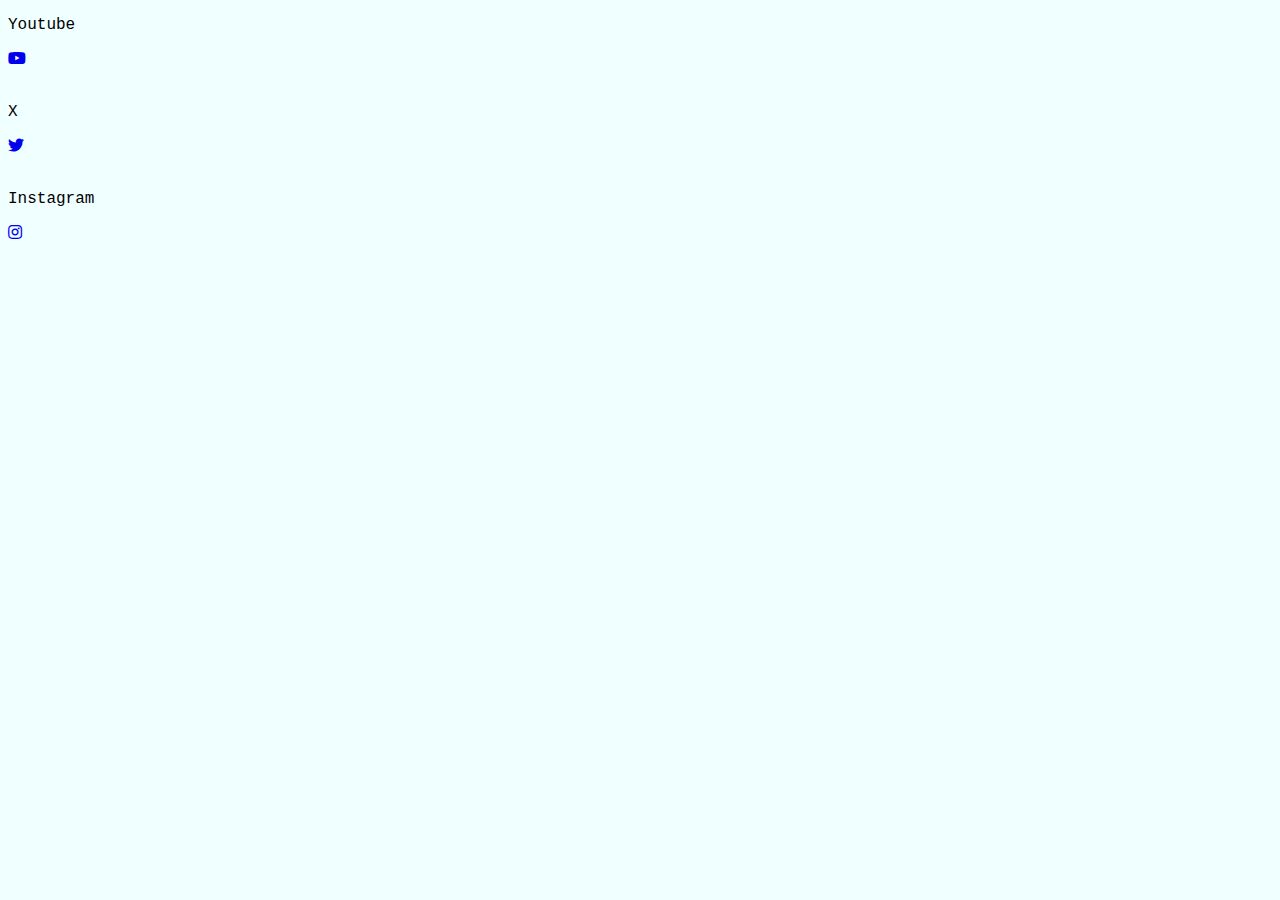
<file: apple.html>
<!DOCTYPE html>
<html>

<head>  
	<style>
		*{
			background-color: azure;
			font-family: 'Courier New', Courier, monospace;
		}
	</style>
	<link rel="stylesheet" href="https://cdnjs.cloudflare.com/ajax/libs/font-awesome/5.15.4/css/all.min.css">
</head>
<body bgcolor="#0000ff"> 

<p>Youtube</p>
<a href="https://www.youtube.com/watch?v=-Jf7l8ajfZ8"><i class="fab fa-youtube"></i></a>
</div>
<br>
<br>
<p>X</p>
<a href="https://twitter.com/Microsoft"><i class="fab fa-twitter"></i></a>

<br>
<br>
<p>Instagram</p>
<a href="https://www.instagram.com/microsoft/?hl=es"><i class="fab fa-instagram"></i></a>

</body>
</html>
</file>
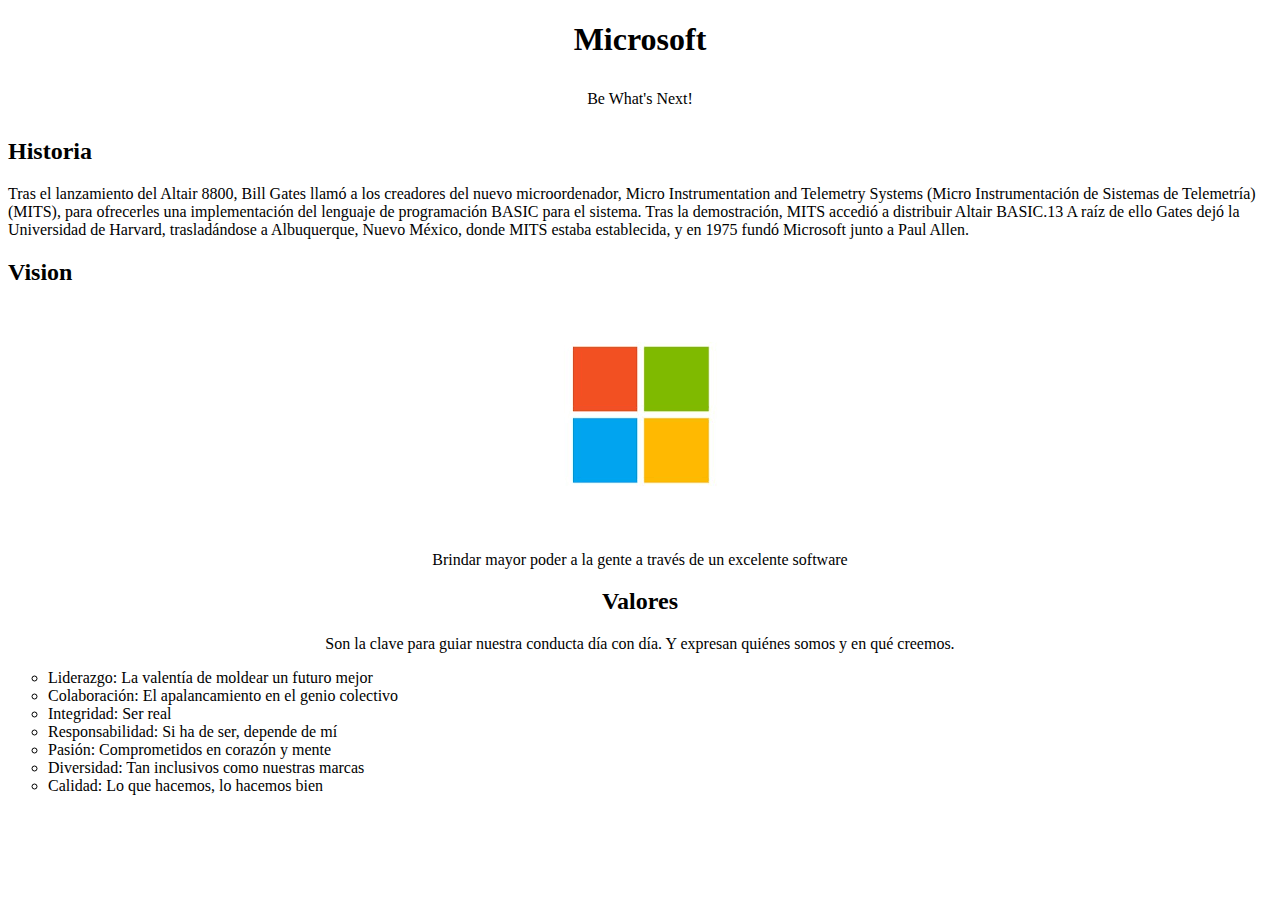
<file: cocacola.html>
<!DOCTYPE html>
<html>
<head><div align="center"><h1><font color= black> Microsoft</h1></font>
	<meta charset="utf-8">
	<meta name="viewport" content="width=device-width, initial-scale=1">
	<title></title>
	<hr color= "white">
</head>
<body bgcolor>
<MARQUE>Be What's Next!</MARQUEE>
<hr color="white"
<p><div align="left"><h2>Historia</h2></p>
<p>Tras el lanzamiento del Altair 8800, Bill Gates llamó a los creadores del nuevo microordenador, Micro Instrumentation and Telemetry Systems (Micro Instrumentación de Sistemas de Telemetría) (MITS), para ofrecerles una implementación del lenguaje de programación BASIC para el sistema. Tras la demostración, MITS accedió a distribuir Altair BASIC.13​ A raíz de ello Gates dejó la Universidad de Harvard, trasladándose a Albuquerque, Nuevo México, donde MITS estaba establecida, y en 1975 fundó Microsoft junto a Paul Allen.</p></div>
<p><div align="left"><h2>Vision</h2></p></div>
<img src="descarga (1).png">
<p>Brindar mayor poder a la gente a través de un excelente software</p>
<p><h2>Valores</h2></p>
<p>
Son la clave para guiar nuestra conducta día con día. Y expresan quiénes somos y en qué creemos.</p>
<ul><div align="left"> 
	<li type= "circle">Liderazgo: La valentía de moldear un futuro mejor</li>
    <li type= "circle">Colaboración: El apalancamiento en el genio colectivo</li>
    <li type= "circle">Integridad: Ser real</li>
    <li type= "circle">Responsabilidad: Si ha de ser, depende de mí</li>
    <li type= "circle">Pasión: Comprometidos en corazón y mente</li>
    <li type= "circle">Diversidad: Tan inclusivos como nuestras marcas</li>
    <li type= "circle">Calidad: Lo que hacemos, lo hacemos bien</li>
    <a name="apple.html"></a>
</div>
</body>
</html>
</file>
